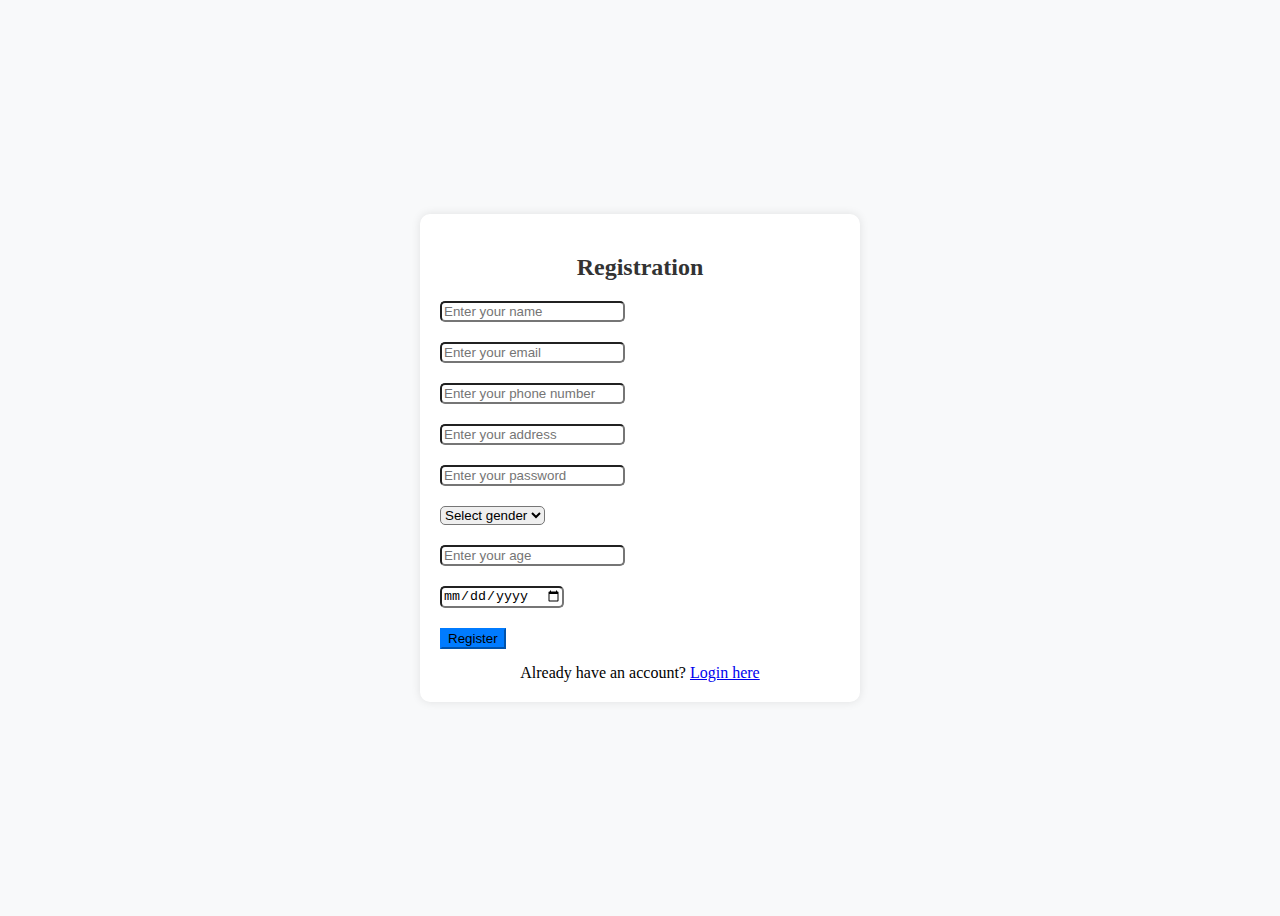
<file: templates/register1.html>
<!DOCTYPE html>
<html lang="en">
<head>
    <meta charset="UTF-8">
    <meta name="viewport" content="width=device-width, initial-scale=1.0">
    <title>Registration</title>
    <!-- Bootstrap CSS -->
    <link href="https://cdn.jsdelivr.net/npm/bootstrap@5.3.2/dist/css/bootstrap.min.css" rel="stylesheet" integrity="sha384-T3c6CoIi6uLrA9TneNEoa7RxnatzjcDSCmG1MXxSR1GAsXEV/Dwwykc2MPK8M2HN" crossorigin="anonymous">
    <!-- Custom CSS -->
    <style>
        body {
            background: url('{{ url_for('static',filename='milosz-klinowski-BW0d0IllW8E-unsplash.jpg') }}'); 
            background-size: cover;
            background-color: #f8f9fa;
            height: 100vh;
            display: flex;
            align-items: center;
            justify-content: center;
        }

        .registration-form {
            width: 400px;
            padding: 20px;
            border-radius: 10px;
            background-color: #ffffff;
            box-shadow: 0px 0px 10px rgba(0, 0, 0, 0.1);
        }

        .registration-form h2 {
            margin-bottom: 20px;
            color: #333333;
            text-align: center;
        }

        .form-group {
            margin-bottom: 20px;
        }

        .form-control {
            border-radius: 5px;
        }

        .btn-primary {
            background-color: #007bff;
            border-color: #007bff;
        }

        .btn-primary:hover {
            background-color: #0056b3;
            border-color: #0056b3;
        }

        .text-center {
            text-align: center;
        }

        .mt-3 {
            margin-top: 15px;
        }

        .mb-0 {
            margin-bottom: 0;
        }

        .mb-3 {
            margin-bottom: 15px;
        }
    </style>
</head>
<body>
    <div class="registration-form">
        <h2>Registration</h2>
        <form id="registration-form" action="/register" method="POST">
            <div class="form-group">
                <input type="text" class="form-control" name="username" placeholder="Enter your name" required>
            </div>
            <div class="form-group">
                <input type="email" class="form-control" name="email" placeholder="Enter your email" required>
            </div>
            <div class="form-group">
                <input type="tel" class="form-control" name="phone_no" placeholder="Enter your phone number" required>
            </div>
            <div class="form-group">
                <input type="text" class="form-control" name="R_address" placeholder="Enter your address" required>
            </div>
            <div class="form-group">
                <input type="password" class="form-control" name="U_password" placeholder="Enter your password" required>
            </div>
            <div class="form-group">
                <select class="form-control" name="gender" required>
                    <option value="">Select gender</option>
                    <option value="male">Male</option>
                    <option value="female">Female</option>
                    <option value="other">Other</option>
                </select>
            </div>
            <div class="form-group">
                <input type="number" class="form-control" name="age" placeholder="Enter your age" required>
            </div>
            <div class="form-group">
                <input type="date" class="form-control" name="dob" required>
            </div>
            <button type="submit" class="btn btn-primary btn-block">Register</button>
        </form>
        <p id="message" class="text-center mt-3 mb-0"></p>
        <p class="text-center mt-3 mb-0">Already have an account? <a href="/">Login here</a></p>
    </div>
    <script src="https://cdn.jsdelivr.net/npm/bootstrap@5.3.2/dist/js/bootstrap.bundle.min.js" integrity="sha384-C6RzsynM9kWDrMNeT87bh95OGNyZPhcTNXj1NW7RuBCsyN/o0jlpcV8Qyq46cDfL" crossorigin="anonymous"></script>
    <script>
        document.getElementById("registration-form").addEventListener("submit", function(event) {
            // Prevent form submission
            event.preventDefault();
            
            // Your code to submit the form via AJAX
            var formData = new FormData(this);
            fetch('/register', {
                method: 'POST',
                body: formData
            })
            .then(response => {
                if (response.ok) {
                    // Redirect to the success page or display message
                    document.getElementById("message").innerText = "Registration successful!";
                    // Optionally redirect to another page after a short delay
                    setTimeout(function() {
                        window.location.href = "/";
                    }, 2000); // Redirect after 2 seconds
                } else {
                    // Handle error response
                    console.error('Registration failed');
                    document.getElementById("message").innerText = "Registration failed. Please try again.";
                }
            })
            .catch(error => {
                console.error('Error submitting registration form:', error);
                document.getElementById("message").innerText = "An unexpected error occurred. Please try again later.";
            });
        });
    </script>
</body>
</html>
</file>
